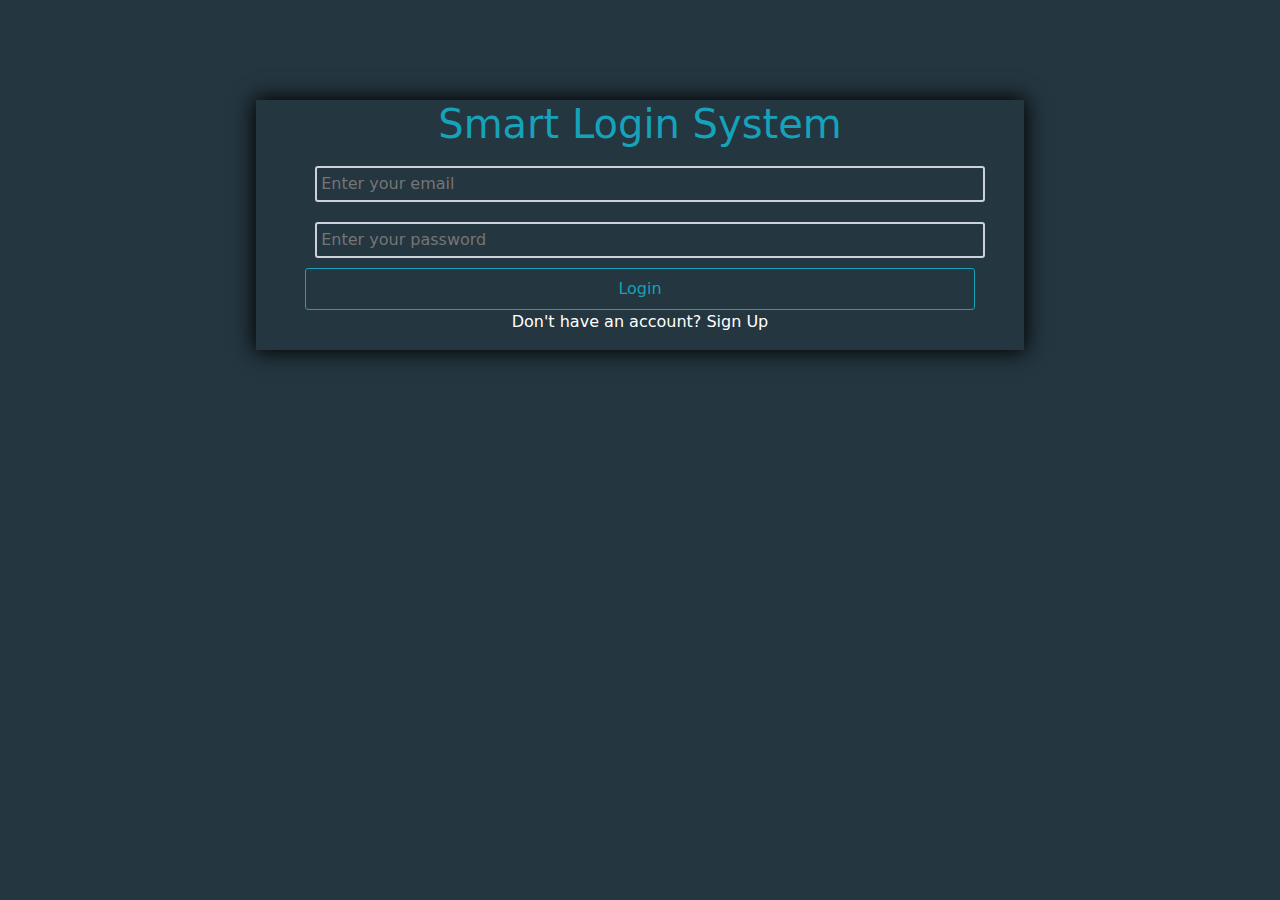
<file: index.html>
<!DOCTYPE html>
<html lang="en">
<head>
    <meta charset="UTF-8">
    <meta name="viewport" content="width=device-width, initial-scale=1.0">
    <title>Login</title>

    <link rel="stylesheet" href="bootstrap.min.css">
    
    <link rel="stylesheet" href="style.css">
</head>
<body>

    <div class="mainContainer container">
        <h1>Smart Login System</h1>
        <div class="inputs">
            <input type="email" name="email" id="emailLogIn" class="w-100 p-1" placeholder="Enter your email" >
            <p class="alert alert-danger d-none">Invalid Email, try again</p>
            <input type="password" name="password" id="passwordLogIn" class="w-100 p-1" placeholder="Enter your password">
            <p class="alert alert-danger d-none">Invalid Password, try again</p>
        </div>
        <button id="login" class="btn p-2">Login</button>
        <p class="signUp text-align-center">Don't have an account? <a href="sign up.html">Sign Up</a></p>
    </div>


    <script src="bootstrap.min.js"></script>
    <script src="code.js"></script>
    <script src="loginCode.js"></script>
</body>
</html>
</file>
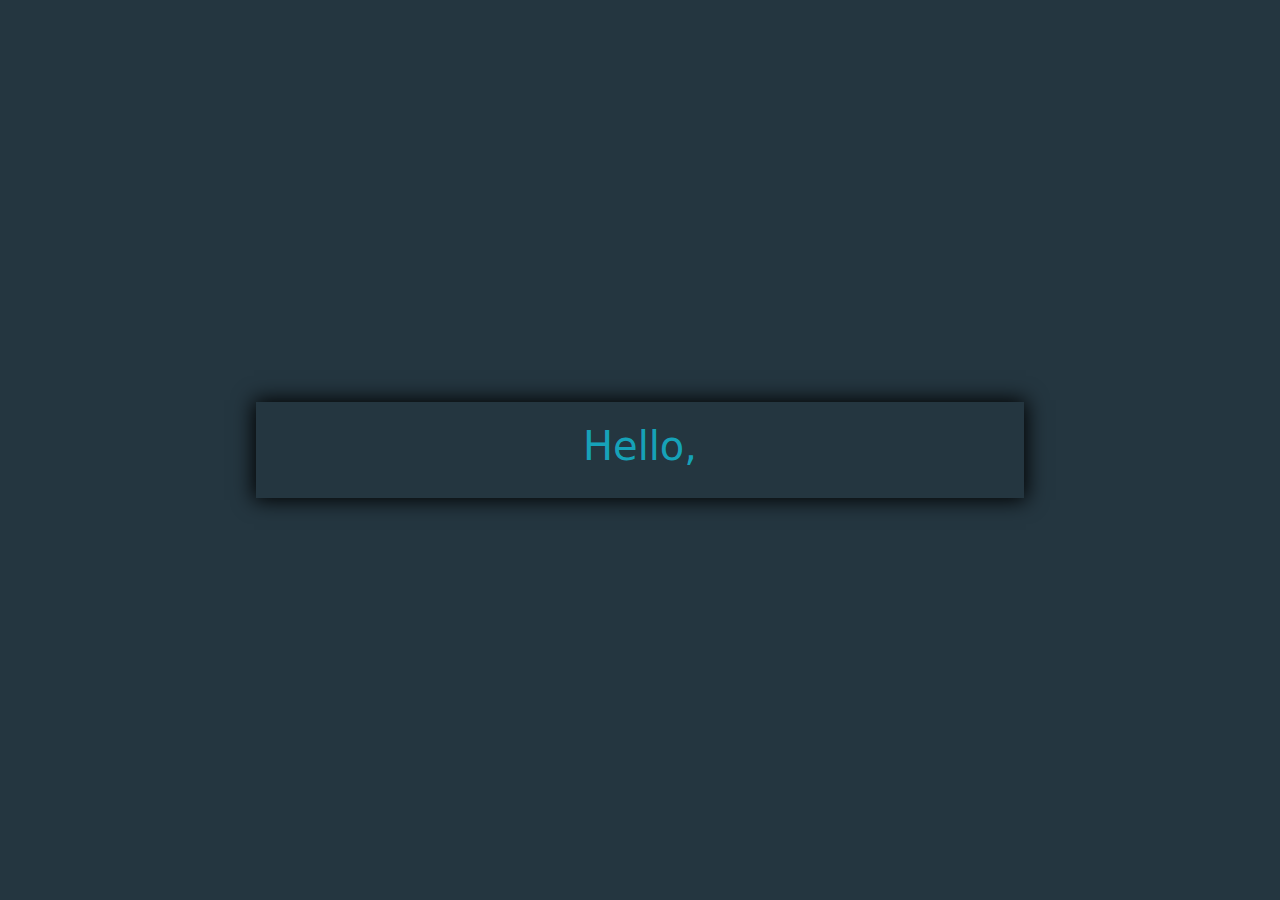
<file: hello.html>
<!DOCTYPE html>
<html lang="en">
<head>
    <meta charset="UTF-8">
    <meta name="viewport" content="width=device-width, initial-scale=1.0">
    <title>Hello</title>
    
    <link rel="stylesheet" href="bootstrap.min.css">
    
    <link rel="stylesheet" href="style.css">
</head>
<body>
    <div class="parent 100-vh">
        <div class="hello container">
            <h1 id="hello">Hello, </h1>
        </div>
    </div>


    
    <script src="bootstrap.min.js"></script>
    <script src="code.js"></script>
    <script src="loginCode.js"></script>
</body>
</html>
</file>
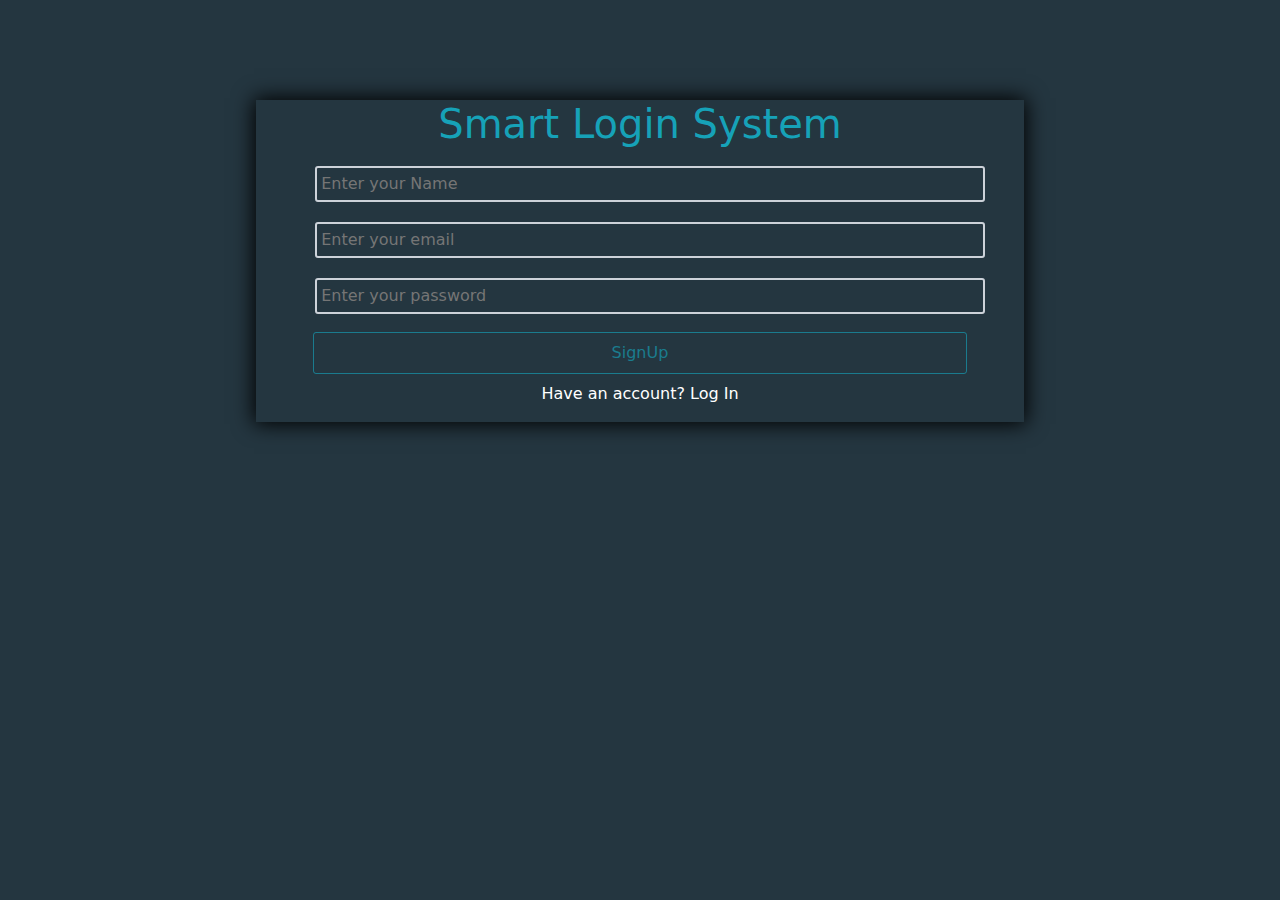
<file: sign up.html>
<!DOCTYPE html>
<html lang="en">
<head>
    <meta charset="UTF-8">
    <meta name="viewport" content="width=device-width, initial-scale=1.0">
    <title>Sign Up</title>

    <link rel="stylesheet" href="bootstrap.min.css">
    
    <link rel="stylesheet" href="style.css">
</head>
<body>

    <div class="mainContainer container">
        <h1>Smart Login System</h1>
        <div class="inputs">
            <input type="text" name="name" id="nameSignUp" class="w-100 p-1" placeholder="Enter your Name">
            <p id="nameAlert" class="d-none alert alert-danger">Username must be 3 to 15 characters long and can only contain lowercase letters, numbers, underscores (_), and hyphens (-).</p>
            <input type="email" name="email" id="emailSignUp" class="w-100 p-1" placeholder="Enter your email" >
            <p id="emailAlert" class="d-none alert alert-danger">Please enter a valid email address in the format: username@example.com.</p>
            <input type="password" name="password" id="passwordSignUp" class="w-100 p-1" placeholder="Enter your password">
            <p id="passwordAlert" class="d-none alert alert-danger">Password must be at least 8 characters long and include at least one uppercase letter, one lowercase letter, one number, and one special character (e.g., #, ?, @, $, %, ^).</p>
        </div>
        <button id="sign-up" class="btn p-2 m-2">SignUp</button>
        <p class="signUp text-align-center">Have an account? <a href="index.html">Log In</a></p>
    </div>


    <script src="bootstrap.min.js"></script>
    <script src="code.js"></script>
</body>
</html>
</file>
<file: style.css>
*,
*::after,
*::before {
  box-sizing: border-box;
}

body {
  margin: 0;
  background-color: rgb(36, 54, 64);
}


:root {
    --main : rgb(22, 162, 184);
}

.mainContainer {
    display: flex;
  flex-wrap: wrap;
  align-content: center;
  justify-content: space-evenly;
  flex-direction: column;
    margin: 100px auto 0 auto;
  text-align: center;
  color: var(--main);
  box-shadow: 0px 0px 20px 2px black;
  width: 60%;
}

.inputs {
    width: 90%;
}

input {
    background-color: transparent;
    border: 2px rgb(204, 210, 217) solid;
    border-radius: 3px;
    transition: all 0.7s;
    margin: 10px;
    color: white;
    outline: none;
}

input:focus {
    border-color: #80bdff;
}

#login , #sign-up {
    border: 1px solid rgb(22, 162, 184);
    border-radius: 3px;
    color: rgb(22, 162, 184);
    transition: all 0.3s;
}

#login:hover , #sign-up:hover {
    background-color: rgb(22, 162, 184);
    color: white;
}

.signUp, .signUp a {
    color: white;
    text-decoration: none;
}

.signUp a:hover {
    text-decoration: underline;
}

.parent {
    display: flex;
    align-items: center;
    justify-content: center;
    height: 100vh; 
}


.hello {
    padding: 20px;
  text-align: center;
  color: var(--main);
  box-shadow: 0px 0px 20px 2px black;
  width: 60%;
}
</file>
